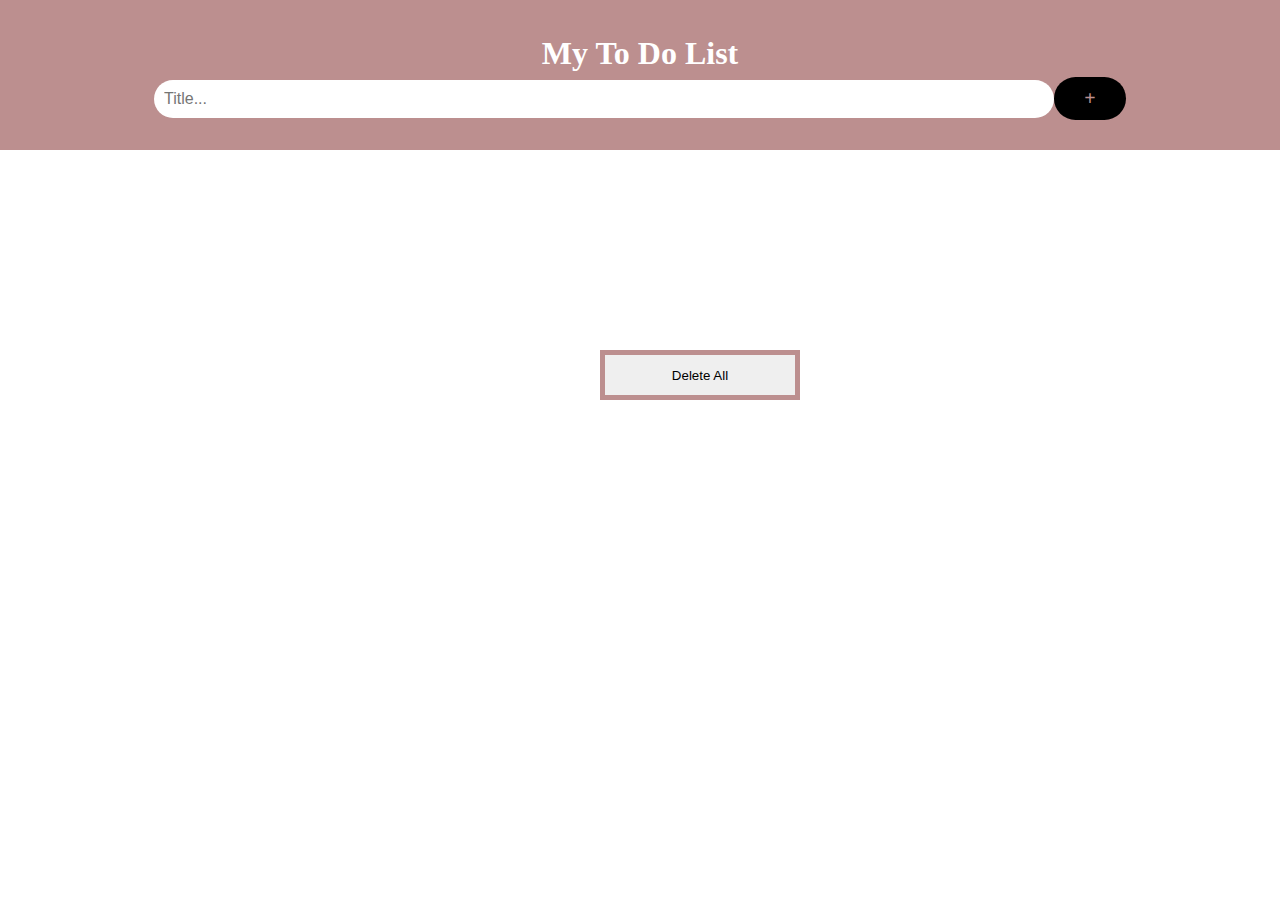
<file: task 1 to do list/index.html>
<!DOCTYPE html>
<html>
<head>
<meta name="viewport" content="width=device-width, initial-scale=1">
<style>
body {
  margin: 0;
  min-width: 250px;
}
* {
  box-sizing: border-box;
}
ul {
  margin: 0;
  padding: 0;
}
button{
  margin-top: 200px;
    text-align: center;
    border: 5px solid #BC8F8F;
    width: 200px;
    height: 50px;
    margin-left: 600px;
    transition: 0.5s;
  
}
button:hover{
  background-color: black;
  color: white;
}
ul li {
  cursor: pointer;
  position: relative;
  padding: 12px 8px 12px 40px;
  list-style-type: none;
  background: #eee;
  font-size: 18px;
  transition: 0.2s;
  
  /* make the list items unselectable */
  -webkit-user-select: none;
  -moz-user-select: none;
  -ms-user-select: none;
  user-select: none;
}
ul li:nth-child(odd) {
  background: #f9f9f9;
}

/* Darker background-color on hover */
ul li:hover {
  background: #ddd;
}
ul li.checked {
  background: #888;
  color: #fff;
  text-decoration: line-through;
}
ul li.checked::before {
  content: '';
  position: absolute;

  border-color: #fff;
  border-style: solid;
  border-width: 0 2px 2px 0;
  top: 10px;
  left: 16px;
  transform: rotate(45deg);
  height: 15px;
  width: 7px;
}

/* Style the close button */
.close {
  position: absolute;
  right: 0;
  top: 0;
  padding: 12px 16px 12px 16px;
}

.close:hover {
  background-color: #BC8F8F;
  color: white;
}

/* Style the header */
.header {
  background-color: #BC8F8F;
  padding: 30px 40px;
  color: white;
  text-align: center;

}
.box{
  display: flex;
  justify-content: center;
  align-items: center;
}
.header:after {
  content: "";
  display: table;
  clear: both;
}
input {
  margin: 0;
  border: white;
  border-radius: 200px;
  width: 75%;
  padding: 10px;
  float: left;
  font-size: 16px;
}
.addBtn {
  padding: 10px;
  width: 6%;
  background: black;
  color: 	#BC8F8F;
  float: left;
  text-align: center;
  font-size: 20px;
  cursor: pointer;
  transition: 0.3s;
  border-radius:300px;
}

.addBtn:hover {
  background-color: #BC8F8F;
  color: black;
}
</style>
</head>
<body>

<div id="myDIV" class="header">
  <h1 style="margin:5px">My To Do List </h1>
  <div class="box">
  <input type="text" id="myInput" placeholder="Title...">
  <span onclick="newElement()" class="addBtn"><b>+</b></span>
</div>
</div>

<ul id="myUL">
</ul>

<script>
// Create a "close" button and append it to each list item
var myNodelist = document.getElementsByTagName("LI");
var i;
for (i = 0; i < myNodelist.length; i++) {
  var span = document.createElement("SPAN");
  var txt = document.createTextNode("\u00D7");
  span.className = "close";
  span.appendChild(txt);
  myNodelist[i].appendChild(span);
}

// Click on a close button to hide the current list item
var close = document.getElementsByClassName("close");
var i;
for (i = 0; i < close.length; i++) {
  close[i].onclick = function() {
    var div = this.parentElement;
    div.style.display = "none";
  }
}

// Add a "checked" symbol when clicking on a list item
var list = document.querySelector('ul');
list.addEventListener('click', function(ev) {
  if (ev.target.tagName === 'LI') {
    ev.target.classList.toggle('checked');
  }
}, false);

// Create a new list item when clicking on the "Add" button
function newElement() {
  var li = document.createElement("li");
  var inputValue = document.getElementById("myInput").value;
  var t = document.createTextNode(inputValue);
  li.appendChild(t);
  if (inputValue === '') {
    alert("You must write something!");
  } else {
    document.getElementById("myUL").appendChild(li);
  }
  document.getElementById("myInput").value = "";

  var span = document.createElement("SPAN");
  var txt = document.createTextNode("\u00D7");
  span.className = "close";
  span.appendChild(txt);
  li.appendChild(span);

  for (i = 0; i < close.length; i++) {
    close[i].onclick = function() {
      var div = this.parentElement;
      div.style.display = "none";
    }
  }
}

function deleteAll(){
        document.getElementById("myUL").innerHTML = '';
    }


</script>
<button  onclick="deleteAll()" >Delete All</button>
</body>
</html>
</file>
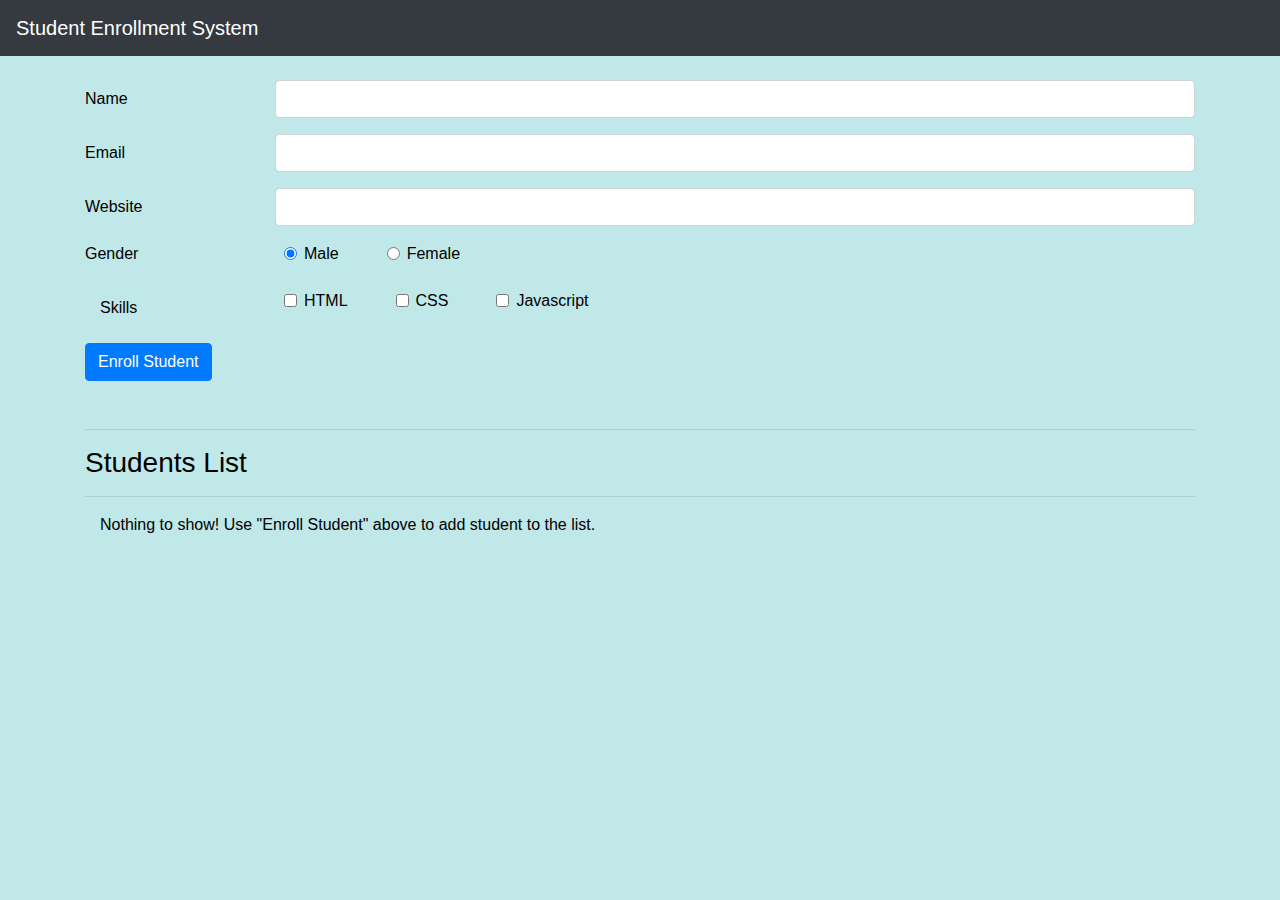
<file: task 3 registration form/index.html>
<!doctype html>
<html lang="en">

<head>

    <meta charset="utf-8">
    <meta name="viewport" content="width=device-width, initial-scale=1, shrink-to-fit=no">
    <meta http-equiv="X-UA-Compatible" content="ie=edge">
    <link rel="stylesheet" href="https://stackpath.bootstrapcdn.com/bootstrap/4.3.1/css/bootstrap.min.css">
    <title>Student Enrollment System</title>
    <link rel="stylesheet" href="style.css">
</head>

<body>
    <nav class="navbar navbar-expand-lg navbar-dark bg-dark">
        <a class="navbar-brand" href="#">Student Enrollment System</a>
        <div class="collapse">
            <ul class="navbar-nav mr-auto">
                <li class="nav-item active">
                    <a class="nav-link" href="#">Home <span class="sr-only">(current)</span></a>
                </li>
            </ul>
        </div>
    </nav>

    <div class="container" id="msgBox">

    </div>

    <div class="container my-4">
        <form>
            <div class="row mb-3">
                <label for="inputEmail3" class="col-sm-2 col-form-label">Name</label>
                <div class="col-sm-10">
                    <input type="text" class="form-control" id="name" autocomplete="off">
                </div>
            </div>
            <div class="row mb-3">
                <label for="inputEmail3" class="col-sm-2 col-form-label">Email</label>
                <div class="col-sm-10">
                    <input type="email" class="form-control" id="email" autocomplete="off">
                </div>
            </div>
            <div class="row mb-3">
                <label for="inputPassword3" class="col-sm-2 col-form-label">Website</label>
                <div class="col-sm-10">
                    <input type="text" class="form-control" id="website" autocomplete="off">
                </div>
            </div>
            <fieldset class="row mb-3">
                <div class="col-sm-2">
                    <legend class="col-form-label pt-0">Gender</legend>
                </div>
                <div class="col-sm-10">
                    <div class="row">
                        <div class="form-check mx-4">
                            <input class="form-check-input" type="radio" name="genderradio" id="maleRadio" value="Male" checked>
                            <label class="form-check-label" for="maleRadio">
                                Male
                            </label>
                        </div>
                        <div class="form-check mx-4">
                            <input class="form-check-input" type="radio" name="genderradio" id="femaleRadio" value="Female">
                            <label class="form-check-label" for="femaleRadio">
                                Female
                            </label>
                        </div>
                    </div>
                </div>
            </fieldset>
            <div class="row mb-3">
                <div class="col-sm-2">
                    <label class="col-sm-2 col-form-label">Skills</label>
                </div>
                <div class="col-sm-10">
                    <div class="row">
                        <div class="form-check mx-4">
                            <input class="form-check-input" type="checkbox" id="html" name="html" value="HTML">
                            <label class="form-check-label" for="html">
                                HTML
                            </label>
                        </div>
                        <div class="form-check mx-4">
                            <input class="form-check-input" type="checkbox" id="css" name="css" value="CSS">
                            <label class="form-check-label" for="css">
                                CSS
                            </label>
                        </div>
                        <div class="form-check mx-4">
                            <input class="form-check-input" type="checkbox" id="js" name="js" value="Javascript">
                            <label class="form-check-label" for="js">
                                Javascript
                            </label>
                        </div>
                    </div>
                </div>
            </div>
            <button type="submit" class="btn btn-primary" id="addStd">Enroll Student</button>
        </form>


        <hr class="mt-5">
        <h3 class="my-2">Students List</h3>
        <hr>

        <div class="container" id="students"></div>
    </div>

    <script src="https://code.jquery.com/jquery-3.3.1.slim.min.js"></script>
    <script src="https://cdnjs.cloudflare.com/ajax/libs/popper.js/1.14.7/umd/popper.min.js"></script>
    <script src="https://stackpath.bootstrapcdn.com/bootstrap/4.3.1/js/bootstrap.min.js"></script>
    <script src="index.js"></script>
</body>

</html>
</file>
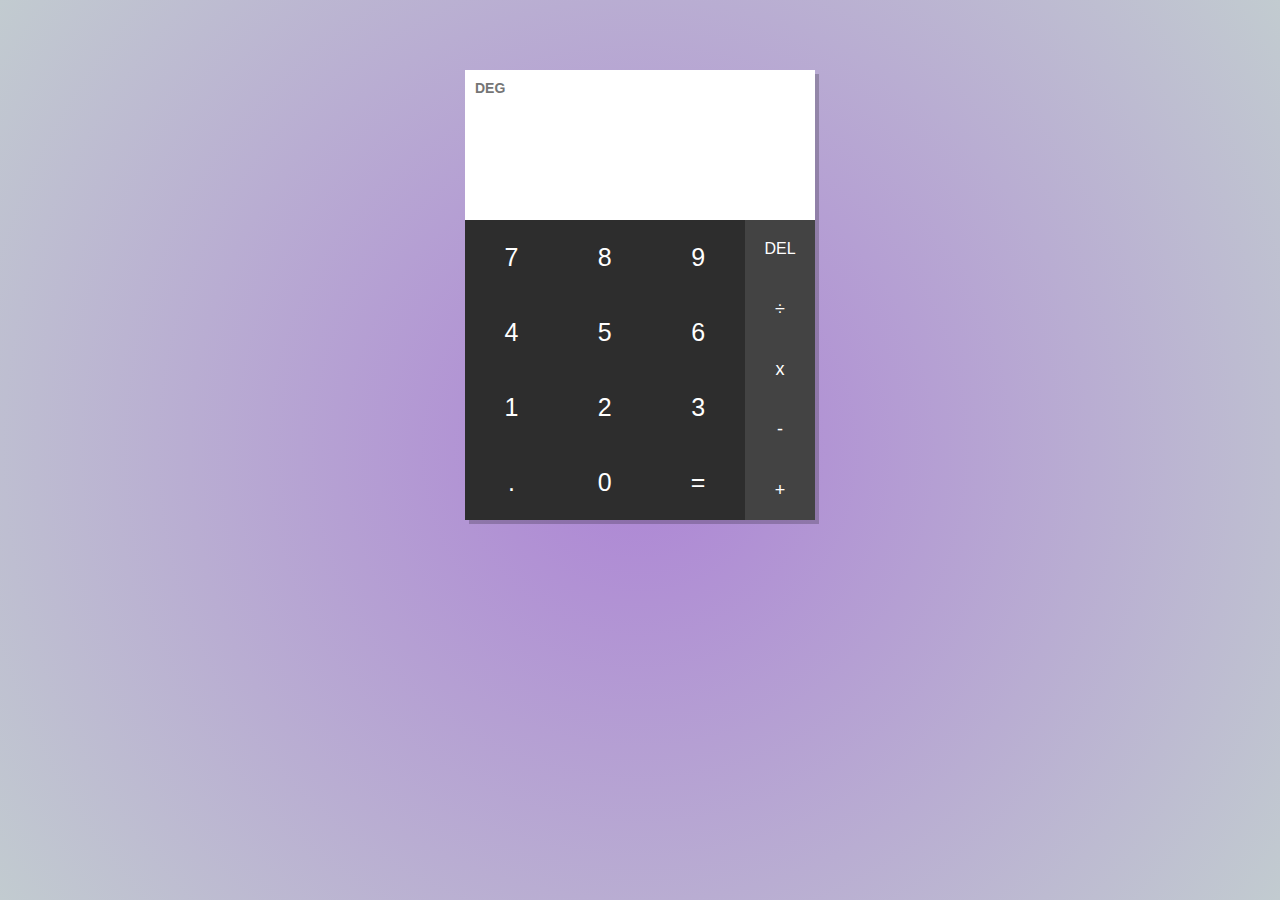
<file: task 4 calculator/index.html>
<!DOCTYPE html>
<html lang="en">
<head>
  <meta charset="UTF-8">
  <meta name="viewport" content="width=device-width, initial-scale=1.0">
  <meta http-equiv="X-UA-Compatible" content="ie=edge">
  <title>JavaScript Calculator</title>
  <link rel="stylesheet" href="style.css">
</head>
<body>

  <main class="calculator">

    <div class="top">

      <span class="unit">deg</span>
      <section class="screen">
        <div class="input"></div>
        <div class="result"></div>
      </section>

    </div>

    <div class="bottom">

      <section class="keys">

        <div class="column">
          <span data-key="7">7</span>
          <span data-key="4">4</span>
          <span data-key="1">1</span>
          <span data-key=".">.</span>
        </div>

        <div class="column">
          <span data-key="8">8</span>
          <span data-key="5">5</span>
          <span data-key="2">2</span>
          <span data-key="0">0</span>
        </div>

        <div class="column">
          <span data-key="9">9</span>
          <span data-key="6">6</span>
          <span data-key="3">3</span>
          <span class="equals-to" data-key="=">=</span>
        </div>
      </section>

      <section class="operators">
        <span class="delete">del</span>
        <span data-key="÷">÷</span>
        <span data-key="x">x</span>
        <span data-key="-">-</span>
        <span data-key="+">+</span>
      </section>

    </div>

  </main>

  
  <script src="main.js"></script>
</body>
</html>
</file>
<file: task 3 registration form/style.css>
* head {
    margin: 0;
    padding: 0;
    box-sizing: border-box;
}

body {
    background-color: rgb(192, 232, 232);
    color: black;
    font-family: "Poppins", sans-serif;
    min-height: 100vh;
}
</file>
<file: task 4 calculator/style.css>
* {
  margin: 0;
  padding: 0;
  box-sizing: border-box;
}

html {
  font-family: "Roboto", "Noto Sans", "Helvetica", sans-serif;
  font-size: 14px;
  background: rgb(173,132,213);
  background: radial-gradient(circle, rgba(173,132,213,1) 0%, rgba(125,145,155,0.47111344537815125) 100%);
  height: 100%;
}

.calculator {
  width: 350px;
  height: auto;
  margin: 70px auto 0;
  overflow: hidden;
  box-shadow: 4px 4px rgba(0, 0, 0, 0.2);
}

.calculator span {
  -moz-user-select: none;
  user-select: none;
}

.top {
  position: relative;
  height: 150px;
  background-color: white;
}

.top .unit {
  text-transform: uppercase;
  position: absolute;
  top: 10px;
  left: 10px;
  font-weight: 700;
  color: #757575;
}

.top .screen {
  position: relative;
  width: 100%;
  top: 20%;
  height: 80%;
}

.screen > div  {
  display: flex;
  align-items: center;
  justify-content: flex-end;
  width: 100%;
  padding: 5px;
  text-align: right;
}

.screen .input {
  color: #757575;
  height: 60%;
  font-size: 35px;
}

.screen .result {
  color: #9e9e9e;
  font-size: 20px;
  height: 40%;
}

.bottom {
  background-color: #2D2D2D;
  height: 300px;
  color: #fff;
  cursor: pointer;
}

.bottom section {
  position: relative;
  height: 100%;
  float: left;
  display: flex;
}

.keys {
  width: 80%;
}


.keys .column {
  display: flex;
  flex-grow: 1;
}

.keys .column, .operators {
  flex-direction: column;
  justify-content: center;
  align-items: center;
}

.keys .column span, .operators span {
  position: relative;
  overflow: hidden;
  flex-grow: 1;
  width: 100%;
  line-height: 1;
  padding: 10px;
  display: flex;
  justify-content: center;
  align-items: center;
  transition: background-color 0.5s;
}

.keys .column span {
  font-size: 25px;
}

.keys .column span:hover, .operators span:hover {
  background-color: rgba(0, 0, 0, 0.2);
}

.operators {
  width: 20%;
  font-size: 18px;
  background-color: #434343;
}

.delete {
  font-size: 16px;
  text-transform: uppercase;
}

.credit {
  display: block;
  text-align: center;
  width: 100%;
  position: absolute;
  bottom: 20px;
  margin: 0 auto;
}

.credit a, .error {
  color: #C2185B;
}
</file>
